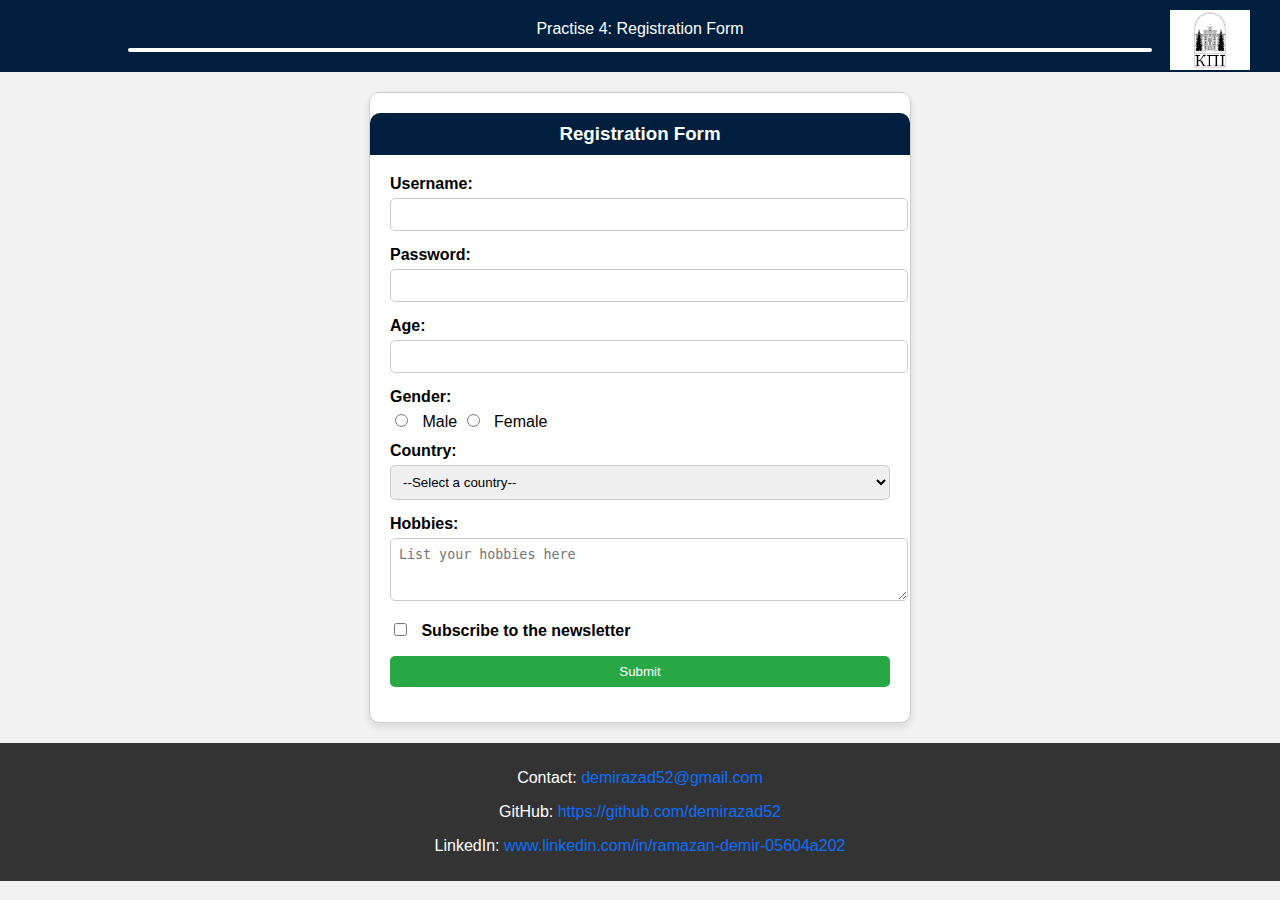
<file: index.html>
<!DOCTYPE html>
<html lang="en">
<head>
  <meta charset="UTF-8">
  <meta name="viewport" content="width=device-width, initial-scale=1.0">
  <title>Practise 4 Registration Form</title>
  <link rel="stylesheet" href="style.css" />
</head>
<body>
  <header>
    Practise 4: Registration Form
    <img src="[data-uri]" alt="Logo" />
  </header>
  <form onsubmit="validate(); return false">
    <h3>Registration Form</h3>

    <div>
      <label for="username">Username:</label>
      <input type="text" id="username" />
    </div>

    <div>
      <label for="password">Password:</label>
      <input type="password" id="password" />
    </div>

    <div>
      <label for="age">Age:</label>
      <input type="number" id="age" />
    </div>

    <div>
      <label>Gender:</label>
      <input type="radio" name="gender" value="man" id="gender_man" /> Male
      <input type="radio" name="gender" value="woman" id="gender_woman" /> Female
    </div>

    <div>
      <label for="country">Country:</label>
      <select id="country">
        <option value="">--Select a country--</option>
        <option value="ukraine">Ukraine</option>
        <option value="turkey">Turkey</option>
        <option value="china">China</option>
        <option value="germany">Germany</option>
      </select>
    </div>

    <div>
      <label for="hobbies">Hobbies:</label>
      <textarea id="hobbies" rows="3" placeholder="List your hobbies here"></textarea>
    </div>

    <div>
      <label>
        <input type="checkbox" id="newsletter" />
        Subscribe to the newsletter
      </label>
    </div>

    <div>
      <input type="submit" id="submit" value="Submit" />
    </div>
  </form>

  <div id="error"></div>
  <div id="success"></div>

  <footer>
    <p>Contact: <a href="mailto:demirazad52@gmail.com">demirazad52@gmail.com</a></p>
    <p>GitHub: <a href="https://github.com/demirazad52" target="_blank">https://github.com/demirazad52</a></p>
    <p>LinkedIn: <a href="https://www.linkedin.com/in/ramazan-demir-05604a202" target="_blank">www.linkedin.com/in/ramazan-demir-05604a202</a></p>
  </footer>
  <script src="script.js"></script>
</body>
</html>
</file>
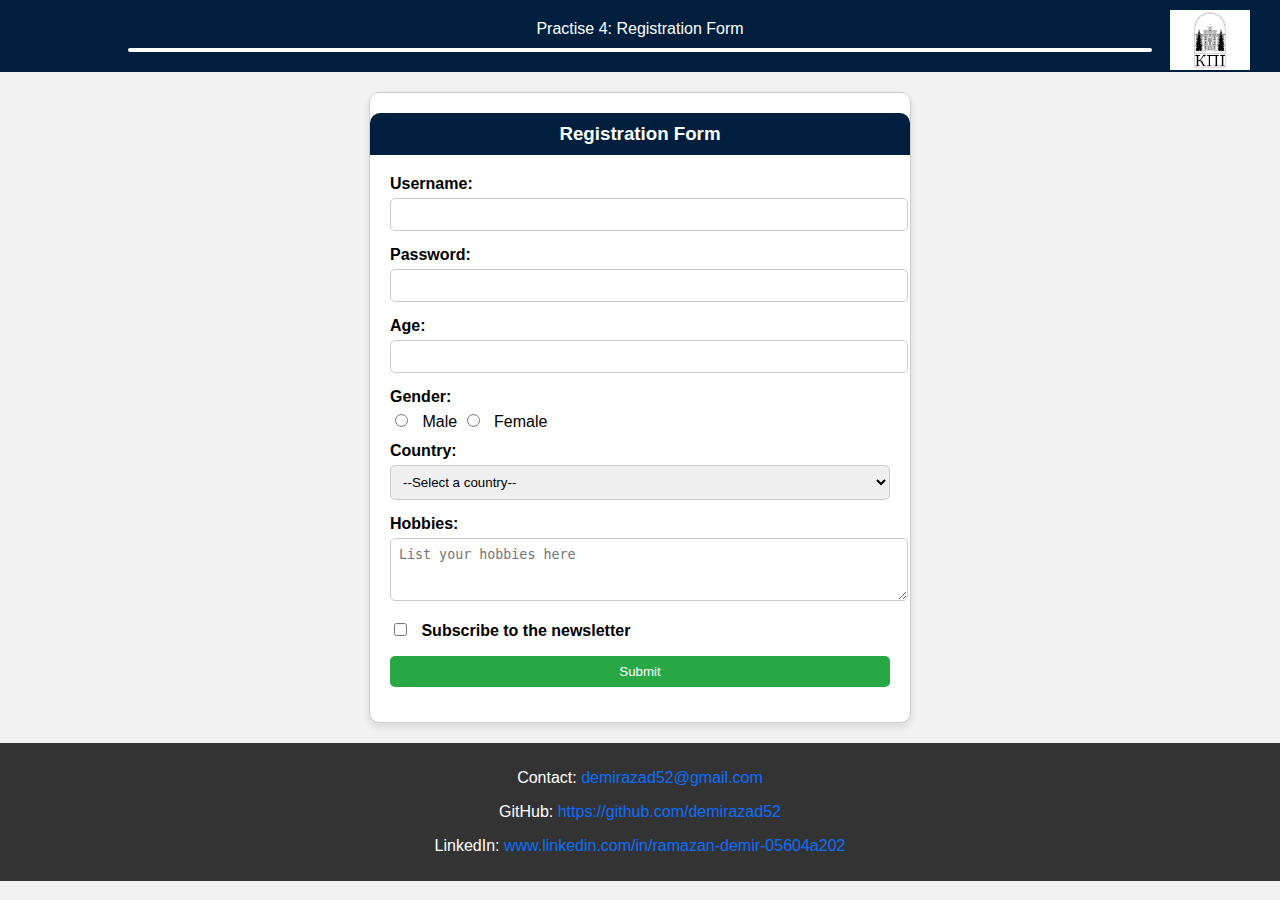
<file: registration.html>
<!DOCTYPE html>
<html lang="en">
<head>
  <meta charset="UTF-8">
  <meta name="viewport" content="width=device-width, initial-scale=1.0">
  <title>Practise 4 Registration Form</title>
  <!--styling part for interface for regitration form -->
  <style>
    body {
      font-family: Arial, sans-serif;
      margin: 0;
      padding: 0;
      background-color: #f2f2f2; 
    }

    header {
      text-align: center;
      margin: 0;
      padding: 20px 0;
      background-color: #001f3f; 
      color: white;
      position: relative;
    }

    header::after {
      content: "";
      display: block;
      width: 80%; 
      height: 4px; 
      background-color: white; 
      margin: 10px auto 0; 
      border-radius: 2px; 
    }

    header img {
      position: absolute;
      top: 10px;
      right: 30px;
      width: 80px; 
      height: auto;
    }

    form {
      max-width: 500px;
      margin: 20px auto;
      padding: 20px;
      border: 1px solid #ccc;
      border-radius: 10px;
      background-color: #fff; 
      box-shadow: 0 4px 8px rgba(0, 0, 0, 0.1);
    }

    h3 {
      text-align: center;
      background-color: #001f3f; 
      color: white; 
      padding: 10px;
      margin: 0 -20px 20px -20px; 
      border-radius: 10px 10px 0 0; 
    }

    label {
      display: block;
      margin-bottom: 5px;
      font-weight: bold;
    }

    input, select, textarea {
      width: 100%;
      padding: 8px;
      margin-bottom: 15px;
      border: 1px solid #ccc;
      border-radius: 5px;
    }

    input[type="submit"] {
      background-color: #28a745;
      color: white;
      border: none;
      cursor: pointer;
    }

    input[type="submit"]:hover {
      background-color: #218838;
    }

    input[type="radio"], input[type="checkbox"] {
      width: auto;
      margin-right: 10px;
    }

    #error {
      color: red;
      margin-top: 10px;
      text-align: center;
    }

    #success {
      color: green;
      margin-top: 10px;
      text-align: center;
    }

    footer {
      text-align: center;
      margin-top: 20px;
      padding: 10px;
      background-color: #333;
      color: white;
    }

    footer a {
      color: #0d6efd;
      text-decoration: none;
    }

    footer a:hover {
      text-decoration: underline;
    }
  </style>
</head>
<body>
  <header>
    Practise 4: Registration Form
    <!-- Yerel dosya yolu-->
    <img src="[data-uri]" alt="Logo" />
  </header>
  <form onsubmit="validate(); return false">
    <h3>Registration Form</h3>

    <div>
      <label for="username">Username:</label>
      <input type="text" id="username" />
    </div>

    <div>
      <label for="password">Password:</label>
      <input type="password" id="password" />
    </div>

    <div>
      <label for="age">Age:</label>
      <input type="number" id="age" />
    </div>

    <div>
      <label>Gender:</label>
      <input type="radio" name="gender" value="man" id="gender_man" /> Male
      <input type="radio" name="gender" value="woman" id="gender_woman" /> Female
    </div>

    <div>
      <label for="country">Country:</label>
      <select id="country">
        <option value="">--Select a country--</option>
        <option value="ukraine">Ukraine</option>
        <option value="turkey">Turkey</option>
        <option value="china">China</option>
        <option value="germany">Germany</option>
      </select>
    </div>

    <div>
      <label for="hobbies">Hobbies:</label>
      <textarea id="hobbies" rows="3" placeholder="List your hobbies here"></textarea>
    </div>

    <div>
      <label>
        <input type="checkbox" id="newsletter" />
        Subscribe to the newsletter
      </label>
    </div>

    <div>
      <input type="submit" id="submit" value="Submit" />
    </div>
  </form>

  <div id="error"></div>
  <div id="success"></div>

  <footer>
    <p>Contact: <a href="mailto:demirazad52@gmail.com">demirazad52@gmail.com</a></p>
    <p>GitHub: <a href="https://github.com/demirazad52" target="_blank">https://github.com/demirazad52</a></p>
    <p>LinkedIn: <a href="https://www.linkedin.com/in/ramazan-demir-05604a202" target="_blank">www.linkedin.com/in/ramazan-demir-05604a202</a></p>
  </footer>
</body>
</html>
</file>
<file: style.css>
body {
    font-family: Arial, sans-serif;
    margin: 0;
    padding: 0;
    background-color: #f2f2f2;
  }
  
  header {
    text-align: center;
    margin: 0;
    padding: 20px 0;
    background-color: #001f3f;
    color: white;
    position: relative;
  }
  
  header::after {
    content: "";
    display: block;
    width: 80%;
    height: 4px;
    background-color: white;
    margin: 10px auto 0;
    border-radius: 2px;
  }
  
  header img {
    position: absolute;
    top: 10px;
    right: 30px;
    width: 80px;
    height: auto;
  }
  
  form {
    max-width: 500px;
    margin: 20px auto;
    padding: 20px;
    border: 1px solid #ccc;
    border-radius: 10px;
    background-color: #fff;
    box-shadow: 0 4px 8px rgba(0, 0, 0, 0.1);
  }
  
  h3 {
    text-align: center;
    background-color: #001f3f;
    color: white;
    padding: 10px;
    margin: 0 -20px 20px -20px;
    border-radius: 10px 10px 0 0;
  }
  
  label {
    display: block;
    margin-bottom: 5px;
    font-weight: bold;
  }
  
  input, select, textarea {
    width: 100%;
    padding: 8px;
    margin-bottom: 15px;
    border: 1px solid #ccc;
    border-radius: 5px;
  }
  
  input[type="submit"] {
    background-color: #28a745;
    color: white;
    border: none;
    cursor: pointer;
  }
  
  input[type="submit"]:hover {
    background-color: #218838;
  }
  
  input[type="radio"], input[type="checkbox"] {
    width: auto;
    margin-right: 10px;
  }
  
  #error {
    color: red;
    margin-top: 10px;
    text-align: center;
  }
  
  #success {
    color: green;
    margin-top: 10px;
    text-align: center;
  }
  
  footer {
    text-align: center;
    margin-top: 20px;
    padding: 10px;
    background-color: #333;
    color: white;
  }
  
  footer a {
    color: #0d6efd;
    text-decoration: none;
  }
  
  footer a:hover {
    text-decoration: underline;
  }
</file>
